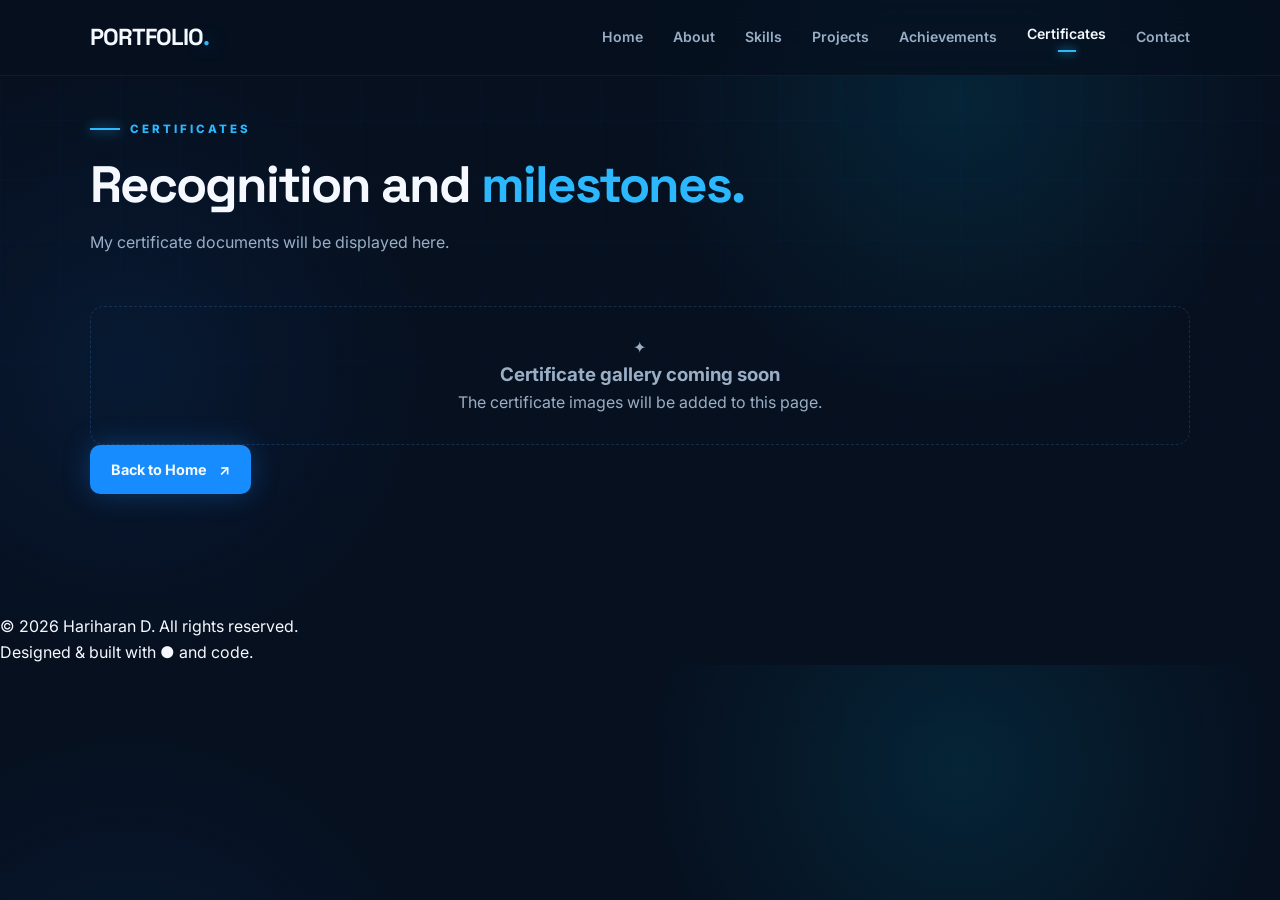
<file: certificates.html>
<!DOCTYPE html>
<html lang="en">
<head>
  <meta charset="UTF-8">
  <meta name="viewport" content="width=device-width, initial-scale=1.0">
  <meta name="description" content="Hariharan D - Certificates and achievements">
  <title>Certificates | Hariharan D</title>
  <link rel="preconnect" href="https://fonts.googleapis.com">
  <link rel="preconnect" href="https://fonts.gstatic.com" crossorigin>
  <link href="https://fonts.googleapis.com/css2?family=Inter:wght@400;500;600;700;800&family=Space+Grotesk:wght@500;600;700&display=swap" rel="stylesheet">
  <link rel="stylesheet" href="style.css">
</head>
<body data-page="certificates">
  <div class="cursor-glow"></div>
  <header class="header">
    <a href="index.html#home" class="logo">PORTFOLIO<span>.</span></a>
    <button class="menu-toggle" aria-label="Toggle navigation">
      <span></span><span></span><span></span>
    </button>
    <nav class="nav">
      <a href="index.html#home">Home</a>
      <a href="index.html#about">About</a>
      <a href="index.html#skills">Skills</a>
      <a href="index.html#projects">Projects</a>
      <a href="index.html#achievements">Achievements</a>
      <a href="certificates.html" data-page="certificates" class="active">Certificates</a>
      <a href="index.html#contact">Contact</a>
    </nav>
  </header>

  <main class="certificates-page">
    <section class="section certificates-hero">
      <div class="section-heading reveal">
        <p class="eyebrow"><span></span> CERTIFICATES</p>
        <h2>Recognition and <span>milestones.</span></h2>
        <p class="certificate-intro">My certificate documents will be displayed here.</p>
      </div>

      <div class="certificate-empty-state reveal">
        <span class="certificate-empty-icon" aria-hidden="true">✦</span>
        <h3>Certificate gallery coming soon</h3>
        <p>The certificate images will be added to this page.</p>
      </div>

      <div class="certificate-actions reveal">
        <a href="index.html#home" class="btn btn-primary">Back to Home <span>↗</span></a>
      </div>
    </section>
  </main>

  <footer class="footer">
    <div>© <span id="year"></span> Hariharan D. All rights reserved.</div>
    <div>Designed & built with <span>●</span> and code.</div>
  </footer>

  <script src="script.js"></script>
</body>
</html>
</file>
<file: style.css>
:root {
  --bg:#06101f; --bg-soft:#09182b; --card:rgba(12,30,53,.72); --blue:#168cff;
  --neon:#2bb8ff; --white:#f5f9ff; --muted:#9aaec5; --border:rgba(74,163,255,.2);
    --shadow:0 20px 60px rgba(0,0,0,.28); --radius:22px;
}
*{margin:0;padding:0;box-sizing:border-box;scroll-behavior:smooth}
html{overflow-x:hidden} body{background:radial-gradient(circle at 75% 15%,rgba(22,140,255,.12),transparent 28%),radial-gradient(circle at 10% 55%,rgba(43,184,255,.07),transparent 25%),var(--bg);color:var(--white);font-family:"Inter",sans-serif;line-height:1.6;overflow-x:hidden}
html{overflow-x:hidden} body{background:radial-gradient(circle at 75% 15%,rgba(0,159,199,.14),transparent 28%),radial-gradient(circle at 10% 55%,rgba(18,104,216,.1),transparent 25%),var(--bg);color:var(--white);font-family:"Inter",sans-serif;line-height:1.6;overflow-x:hidden}
body::before{content:"";position:fixed;inset:0;pointer-events:none;background-image:linear-gradient(rgba(18,104,216,.045) 1px,transparent 1px),linear-gradient(90deg,rgba(18,104,216,.045) 1px,transparent 1px);background-size:60px 60px;mask-image:linear-gradient(to bottom,black,transparent 85%);z-index:-1}
a{color:inherit;text-decoration:none}
.header{position:fixed;top:0;left:0;width:100%;height:76px;padding:0 7%;display:flex;align-items:center;justify-content:space-between;background:rgba(6,16,31,.76);backdrop-filter:blur(18px);border-bottom:1px solid rgba(255,255,255,.05);z-index:1000}
.hero h2{color:#41617f;font-size:clamp(1.35rem,2.5vw,2rem);font-weight:500;margin-bottom:24px}
.floating-tag{position:absolute;padding:8px 14px;border:1px solid rgba(0,159,199,.28);border-radius:8px;background:rgba(255,255,255,.92);color:#1268a5;font-size:.78rem;font-weight:700;box-shadow:0 8px 25px rgba(35,105,175,.14);animation:float 4s ease-in-out infinite}
.project-card{position:relative;min-height:320px;padding:30px;overflow:hidden;border:1px solid var(--border);background:linear-gradient(145deg,rgba(255,255,255,.9),rgba(231,243,255,.84));border-radius:var(--radius);transition:.35s}
.contact-box{display:grid;grid-template-columns:1fr 1fr;gap:60px;padding:55px;border:1px solid rgba(0,159,199,.25);background:linear-gradient(135deg,rgba(224,246,255,.95),rgba(255,255,255,.94));border-radius:25px;box-shadow:0 0 80px rgba(18,104,216,.12)}
.contact-item{padding:17px;border:1px solid rgba(18,104,216,.12);border-radius:10px;background:rgba(255,255,255,.65)}
.contact-item strong{font-size:.85rem;font-weight:600;color:#294766}
.logo{font-family:"Space Grotesk",sans-serif;font-size:1.45rem;font-weight:700;letter-spacing:-1px}.logo span{color:var(--neon);text-shadow:0 0 18px rgba(43,184,255,.75)}
.nav{display:flex;align-items:center;gap:30px}.nav a{color:var(--muted);font-size:.88rem;font-weight:600;transition:.25s}.nav a:hover,.nav a.active{color:var(--white)}.nav a.active::after{content:"";display:block;width:18px;height:2px;margin:4px auto 0;background:var(--neon);box-shadow:0 0 10px var(--neon)}
.menu-toggle{display:none;background:none;border:0;cursor:pointer}.menu-toggle span{display:block;width:26px;height:2px;margin:5px;background:var(--white)}
.section{position:relative;width:min(1180px,86%);margin:auto;padding:120px 0}.hero{min-height:100vh;display:grid;grid-template-columns:1.15fr .85fr;align-items:center;gap:50px;padding-top:150px}.hero-bg-grid{position:absolute;width:500px;height:500px;right:-180px;top:100px;border:1px solid rgba(43,184,255,.13);border-radius:50%;box-shadow:0 0 100px rgba(22,140,255,.1)}
.hero-content{position:relative;z-index:2}.eyebrow{color:var(--neon);font-size:.72rem;letter-spacing:3px;font-weight:800;display:flex;align-items:center;gap:10px;margin-bottom:20px}.eyebrow span{width:30px;height:2px;background:var(--neon);box-shadow:0 0 12px var(--neon)}
.hero h1{font-family:"Space Grotesk",sans-serif;font-size:clamp(3rem,6vw,5.8rem);line-height:.98;letter-spacing:-4px;margin-bottom:20px}.hero h1 strong{display:block;color:var(--white);text-shadow:0 0 40px rgba(43,184,255,.15)}.hero h2{color:#c5d7eb;font-size:clamp(1.35rem,2.5vw,2rem);font-weight:500;margin-bottom:24px}.hero h2 span:first-of-type{color:var(--neon)}.typing-cursor{color:var(--neon);animation:blink .7s infinite}@keyframes blink{50%{opacity:0}}
.hero h1{font-family:"Space Grotesk",sans-serif;font-size:clamp(3rem,6vw,5.8rem);line-height:.98;letter-spacing:-4px;margin-bottom:20px}.hero h1 strong{display:block;color:var(--white);text-shadow:0 0 40px rgba(43,184,255,.15)}.hero h2{color:#41617f;font-size:clamp(1.35rem,2.5vw,2rem);font-weight:500;margin-bottom:24px}.hero h2 span:first-of-type{color:var(--neon)}.typing-cursor{color:var(--neon);animation:blink .7s infinite}@keyframes blink{50%{opacity:0}}
.floating-tag{position:absolute;padding:8px 14px;border:1px solid rgba(0,159,199,.28);border-radius:8px;background:rgba(255,255,255,.92);color:#1268a5;font-size:.78rem;font-weight:700;box-shadow:0 8px 25px rgba(35,105,175,.14);animation:float 4s ease-in-out infinite}.tag-one{top:55px;left:20px}.tag-two{top:90px;right:15px;animation-delay:.7s}.tag-three{bottom:80px;left:40px;animation-delay:1.3s}.tag-four{bottom:55px;right:20px;animation-delay:1.9s}@keyframes float{50%{transform:translateY(-10px)}}
.hero-description{max-width:640px;color:var(--muted);font-size:1.02rem;margin-bottom:32px}.hero-buttons{display:flex;gap:14px;flex-wrap:wrap}.btn{display:inline-flex;align-items:center;gap:12px;padding:13px 21px;border-radius:10px;font-weight:700;font-size:.9rem;transition:.3s}.btn-primary{background:var(--blue);box-shadow:0 0 28px rgba(22,140,255,.3)}.btn-primary:hover{transform:translateY(-3px);box-shadow:0 0 38px rgba(43,184,255,.5)}.btn-outline{border:1px solid var(--border);color:var(--white);background:rgba(255,255,255,.02)}.btn-outline:hover{border-color:var(--neon);background:rgba(43,184,255,.06)}
.quick-links{display:flex;align-items:center;gap:12px;margin-top:32px;color:#7087a0;font-size:.75rem}.dot{width:4px;height:4px;background:var(--neon);border-radius:50%;box-shadow:0 0 10px var(--neon)}
.hero-card{position:relative;min-height:450px;display:grid;place-items:center}.profile-core{width:245px;height:245px;display:grid;place-items:center;border:1px solid rgba(43,184,255,.5);border-radius:50%;background:radial-gradient(circle,rgba(43,184,255,.13),rgba(9,24,43,.7) 65%);box-shadow:0 0 70px rgba(43,184,255,.16),inset 0 0 50px rgba(43,184,255,.08);position:relative;z-index:2;overflow:hidden}.profile-image{width:100%;height:100%;border-radius:50%;object-fit:cover;object-position:center top;display:block}.initials{display:none}.core-ring{position:absolute;inset:18px;border:1px dashed rgba(43,184,255,.35);border-radius:50%;animation:spin 18s linear infinite;pointer-events:none}@keyframes spin{to{transform:rotate(360deg)}}
.orbit{position:absolute;border:1px solid rgba(43,184,255,.18);border-radius:50%}.orbit-one{width:330px;height:330px}.orbit-two{width:420px;height:420px;border-style:dashed}.floating-tag{position:absolute;padding:8px 14px;border:1px solid rgba(43,184,255,.28);border-radius:8px;background:rgba(8,24,43,.9);color:#cceaff;font-size:.78rem;font-weight:700;box-shadow:0 8px 25px rgba(0,0,0,.2);animation:float 4s ease-in-out infinite}.tag-one{top:55px;left:20px}.tag-two{top:90px;right:15px;animation-delay:.7s}.tag-three{bottom:80px;left:40px;animation-delay:1.3s}.tag-four{bottom:55px;right:20px;animation-delay:1.9s}@keyframes float{50%{transform:translateY(-10px)}}
.section-alt{width:100%;padding-left:7%;padding-right:7%;background:rgba(5,15,28,.58);border-top:1px solid rgba(255,255,255,.035);border-bottom:1px solid rgba(255,255,255,.035)}.section-alt>*{width:min(1180px,100%);margin-left:auto;margin-right:auto}.section-heading{margin-bottom:50px}.section-heading h2{font-family:"Space Grotesk",sans-serif;font-size:clamp(2rem,4vw,3.4rem);line-height:1.05;letter-spacing:-2px}.section-heading h2 span{color:var(--neon)}
.section-alt{width:100%;padding-left:7%;padding-right:7%;background:rgba(5,15,28,.58);border-top:1px solid rgba(255,255,255,.035);border-bottom:1px solid rgba(255,255,255,.035)}.section-alt>*{width:min(1180px,100%);margin-left:auto;margin-right:auto}.section-heading{margin-bottom:50px}.section-heading h2{font-family:"Space Grotesk",sans-serif;font-size:clamp(2rem,4vw,3.4rem);line-height:1.05;letter-spacing:-2px}.section-heading h2 span{color:var(--neon)}
.about-grid{display:grid;grid-template-columns:1fr 1fr;gap:70px;align-items:start}.about-text p{color:var(--muted);font-size:1rem;margin-bottom:18px;max-width:620px}.about-stats{display:grid;grid-template-columns:repeat(2,1fr);gap:14px}.stat-card{padding:25px;border:1px solid var(--border);background:var(--card);border-radius:14px}.stat-number{display:block;font-family:"Space Grotesk",sans-serif;font-size:2rem;color:var(--neon);font-weight:700}.stat-label{color:var(--muted);font-size:.78rem}
.timeline{position:relative;max-width:820px;margin-left:10px;padding-left:34px;border-left:1px solid rgba(43,184,255,.3)}.timeline-item{position:relative;margin-bottom:50px}.timeline-item:last-child{margin-bottom:0}.timeline-dot{position:absolute;left:-40px;top:4px;width:11px;height:11px;background:var(--neon);border-radius:50%;box-shadow:0 0 18px var(--neon)}.timeline-year{color:var(--neon);font-size:.75rem;font-weight:800;letter-spacing:1px}.timeline-content h3{font-family:"Space Grotesk",sans-serif;font-size:1.35rem;margin-top:5px}.timeline-content p,.timeline-content small{color:var(--muted)}
.skills-grid{display:grid;grid-template-columns:repeat(4,1fr);gap:16px}.skill-card{padding:28px;border:1px solid var(--border);background:var(--card);border-radius:var(--radius);transition:.3s}.skill-card:hover,.project-card:hover,.stat-card:hover{transform:translateY(-7px);border-color:rgba(43,184,255,.5);box-shadow:var(--shadow)}.skill-icon{width:50px;height:50px;display:grid;place-items:center;border-radius:12px;color:var(--neon);background:rgba(43,184,255,.08);border:1px solid rgba(43,184,255,.2);font-weight:800;margin-bottom:22px}.skill-card h3{margin-bottom:17px;font-family:"Space Grotesk",sans-serif}.skill-tags,.project-tags{display:flex;flex-wrap:wrap;gap:7px}.skill-tags span,.project-tags span{color:#a9c4dc;background:rgba(255,255,255,.035);border:1px solid rgba(255,255,255,.07);padding:5px 8px;border-radius:6px;font-size:.68rem}
.skills-grid{display:grid;grid-template-columns:repeat(4,1fr);gap:16px}.skill-card{padding:28px;border:1px solid var(--border);background:var(--card);border-radius:var(--radius);transition:.3s}.skill-card:hover,.project-card:hover,.stat-card:hover{transform:translateY(-7px);border-color:rgba(0,159,199,.5);box-shadow:var(--shadow)}.skill-icon{width:50px;height:50px;display:grid;place-items:center;border-radius:12px;color:var(--neon);background:rgba(0,159,199,.08);border:1px solid rgba(0,159,199,.2);font-weight:800;margin-bottom:22px}.skill-card h3{margin-bottom:17px;font-family:"Space Grotesk",sans-serif}.skill-tags,.project-tags{display:flex;flex-wrap:wrap;gap:7px}.skill-tags span,.project-tags span{color:#41617f;background:rgba(18,104,216,.05);border:1px solid rgba(18,104,216,.1);padding:5px 8px;border-radius:6px;font-size:.68rem}
@media(max-width:720px){.header{padding:0 6%}.menu-toggle{display:block}.nav{position:absolute;top:76px;left:0;width:100%;padding:25px 7%;display:none;flex-direction:column;align-items:flex-start;background:rgba(6,16,31,.97);border-bottom:1px solid var(--border)}
.projects-grid{display:grid;grid-template-columns:repeat(2,1fr);gap:18px}.project-card{position:relative;min-height:320px;padding:30px;overflow:hidden;border:1px solid var(--border);background:linear-gradient(145deg,rgba(12,30,53,.82),rgba(7,20,36,.75));border-radius:var(--radius);transition:.35s}.project-card.featured{grid-column:span 2;min-height:290px}.project-card::after{content:"";position:absolute;width:160px;height:160px;right:-70px;bottom:-80px;background:var(--neon);opacity:.07;border-radius:50%;filter:blur(5px)}.project-number{color:rgba(43,184,255,.55);font-family:"Space Grotesk",sans-serif;font-weight:700;font-size:.9rem;margin-bottom:50px}.project-category{color:var(--neon);font-size:.65rem;letter-spacing:2px;font-weight:800}.project-content h3{max-width:600px;margin:7px 0 12px;font-family:"Space Grotesk",sans-serif;font-size:1.45rem;line-height:1.2}.project-content p{max-width:620px;color:var(--muted);font-size:.9rem;margin-bottom:20px}.project-arrow{position:absolute;top:27px;right:30px;width:38px;height:38px;display:grid;place-items:center;border:1px solid var(--border);border-radius:50%;color:var(--neon)}
.achievement-list{display:grid;gap:12px}.achievement{display:flex;align-items:center;gap:22px;padding:23px;border:1px solid var(--border);background:var(--card);border-radius:14px}.achievement-icon{min-width:46px;height:46px;display:grid;place-items:center;border:1px solid rgba(43,184,255,.3);border-radius:10px;color:var(--neon);font-size:.75rem;font-weight:800}.achievement span,.workshops span{color:var(--neon);font-size:.65rem;letter-spacing:1.8px;font-weight:800}.achievement h3{font-size:1rem;font-weight:600}.workshops{margin-top:60px}.workshops>h3{font-family:"Space Grotesk",sans-serif;margin-bottom:20px}.workshop-grid{display:grid;grid-template-columns:1fr 1fr;gap:15px}.workshop-grid>div{padding:23px;border:1px solid var(--border);border-radius:14px;background:rgba(255,255,255,.015)}.workshop-grid p{margin:8px 0;font-weight:600}.workshop-grid small{color:var(--muted)}
.contact-section{padding-bottom:90px}.contact-box{display:grid;grid-template-columns:1fr 1fr;gap:60px;padding:55px;border:1px solid rgba(43,184,255,.25);background:linear-gradient(135deg,rgba(13,39,68,.75),rgba(7,20,36,.9));border-radius:25px;box-shadow:0 0 80px rgba(22,140,255,.08)}.contact-copy h2{font-family:"Space Grotesk",sans-serif;font-size:clamp(2rem,4vw,3.2rem);line-height:1.05;margin-bottom:18px}.contact-copy h2 span{color:var(--neon)}.contact-copy>p:last-child{color:var(--muted);max-width:500px}.contact-details{display:grid;gap:12px;align-content:center}.contact-item{padding:17px;border:1px solid rgba(255,255,255,.06);border-radius:10px;background:rgba(0,0,0,.12)}.contact-item:hover{border-color:rgba(43,184,255,.3)}.contact-label{display:block;color:var(--neon);font-size:.62rem;letter-spacing:2px;font-weight:800;margin-bottom:4px}.contact-item strong{font-size:.85rem;font-weight:600;color:#d6e5f5}
.footer{width:86%;margin:auto;padding:25px 0 35px;display:flex;justify-content:space-between;color:#637991;font-size:.72rem;border-top:1px solid rgba(255,255,255,.05)}.footer span{color:var(--neon)}.reveal{opacity:0;transform:translateY(25px);transition:opacity .8s ease,transform .8s ease}.reveal.visible{opacity:1;transform:translateY(0)}.cursor-glow{position:fixed;width:250px;height:250px;pointer-events:none;border-radius:50%;background:radial-gradient(circle,rgba(43,184,255,.06),transparent 65%);transform:translate(-50%,-50%);z-index:-1}
@media(max-width:950px){.nav{gap:17px}.skills-grid{grid-template-columns:repeat(2,1fr)}.hero{grid-template-columns:1fr;padding-top:140px}.hero-card{min-height:380px}}
@media(max-width:720px){.header{padding:0 6%}.menu-toggle{display:block}.nav{position:absolute;top:76px;left:0;width:100%;padding:25px 7%;display:none;flex-direction:column;align-items:flex-start;background:rgba(6,16,31,.97);border-bottom:1px solid var(--border)}.nav.open{display:flex}.section,.section-alt{width:88%;padding-top:90px;padding-bottom:90px;padding-left:0;padding-right:0}.hero{min-height:auto;padding-top:130px}.hero h1{font-size:clamp(2.8rem,14vw,4.4rem);letter-spacing:-3px}.hero-card{min-height:330px}.profile-core{width:190px;height:190px}.orbit-one{width:260px;height:260px}.orbit-two{width:330px;height:330px}.about-grid,.contact-box{grid-template-columns:1fr;gap:35px}.projects-grid{grid-template-columns:1fr}.project-card.featured{grid-column:span 1}.skills-grid,.workshop-grid{grid-template-columns:1fr}.contact-box{padding:30px}.footer{width:88%;flex-direction:column;gap:7px}}
@media(max-width:430px){.about-stats{grid-template-columns:1fr}.quick-links{flex-direction:column;align-items:flex-start}.dot{display:none}.floating-tag{font-size:.65rem;padding:6px 9px}.tag-one{left:0}.tag-two{right:0}.tag-three{left:10px}.tag-four{right:5px}}
/* =========================
   FEATURED PROJECT
   ========================= */
.project-card.featured {
    grid-column: span 2;
    min-height: 360px;
    border: 1px solid rgba(43, 184, 255, 0.65);
    background:
        radial-gradient(
            circle at 85% 20%,
            rgba(43, 184, 255, 0.16),
            transparent 35%
        ),
        linear-gradient(
            145deg,
            rgba(14, 42, 72, 0.95),
            rgba(5, 20, 38, 0.92)
        );
    box-shadow:
        0 0 35px rgba(43, 184, 255, 0.12),
        inset 0 0 40px rgba(43, 184, 255, 0.03);
}
.project-card.featured:hover {
    transform: translateY(-10px);
    border-color: #2bb8ff;
    box-shadow:
        0 0 25px rgba(43, 184, 255, 0.35),
        0 0 70px rgba(43, 184, 255, 0.18);
}
.featured-badge {
    display: inline-flex;
    align-items: center;
    gap: 7px;
    padding: 7px 12px;
    margin-bottom: 25px;
    color: #ffffff;
    background: rgba(43, 184, 255, 0.12);
    border: 1px solid rgba(43, 184, 255, 0.5);
    border-radius: 20px;

    font-size: 0.65rem;
    font-weight: 800;
    letter-spacing: 1.5px;

    box-shadow: 0 0 18px rgba(43, 184, 255, 0.15);
}
.project-card.featured .project-number {
    margin-bottom: 18px;
    font-size: 1rem;
    color: #2bb8ff;
}
.project-card.featured .project-content h3 {
    font-size: clamp(1.8rem, 3vw, 2.5rem);
    max-width: 800px;
}
.project-card.featured .project-content p {
    font-size: 1rem;
    max-width: 720px;
}
.project-card:not(.featured) {
    transition: 0.35s ease;
}
.project-card:not(.featured):hover {
    transform: translateY(-8px);
    border-color: rgba(43, 184, 255, 0.45);
    box-shadow: 0 15px 45px rgba(43, 184, 255, 0.12);
}
/* Mobile */
@media (max-width: 720px) {
    .project-card.featured {
        grid-column: span 1;
        min-height: 340px;
    }

    .project-card.featured .project-content h3 {
        font-size: 1.6rem;
    }
}

/* Keep the featured surface aligned with the dark theme. */
.project-card.featured {
    border-color: rgba(43, 184, 255, 0.65);
    background:
        radial-gradient(circle at 85% 20%, rgba(43, 184, 255, 0.16), transparent 35%),
        linear-gradient(145deg, rgba(14, 42, 72, 0.95), rgba(5, 20, 38, 0.92));
    box-shadow: 0 0 35px rgba(43, 184, 255, 0.12), inset 0 0 40px rgba(43, 184, 255, 0.03);
}
.featured-badge {
    color: #ffffff;
    background: rgba(43, 184, 255, 0.12);
    border-color: rgba(43, 184, 255, 0.5);
}
.project-card.featured .project-number,
.project-card.featured .project-category {
    color: var(--neon);
}
@media (max-width: 720px) {
    .nav { background: rgba(6, 16, 31, 0.97); }
}

}

/* Final layout and accessibility polish. */
:focus-visible {
    outline: 2px solid var(--neon);
    outline-offset: 4px;
}

::selection {
    color: var(--bg);
    background: var(--neon);
}

.hero h2 {
    color: #c5d7eb;
}

.projects-grid {
    display: grid;
    grid-template-columns: repeat(2, minmax(0, 1fr));
    gap: 18px;
}

.project-card:not(.featured) {
    background: linear-gradient(145deg, rgba(12, 30, 53, .82), rgba(7, 20, 36, .75));
}

.achievement-list {
    display: grid;
    gap: 12px;
}

.workshop-grid {
    display: grid;
    grid-template-columns: repeat(2, minmax(0, 1fr));
    gap: 15px;
}

.contact-item strong {
    overflow-wrap: anywhere;
}

.email-contact {
    display: block;
    transition: border-color 0.25s ease, background 0.25s ease;
}

.email-contact:hover,
.email-contact:focus-visible {
    border-color: rgba(43, 184, 255, 0.5);
    background: rgba(43, 184, 255, 0.06);
}

.email-contact:focus-visible {
    outline: 2px solid var(--neon);
    outline-offset: 3px;
}

.email-action {
    display: block;
    margin-top: 8px;
    color: var(--neon);
    font-size: 0.75rem;
    font-weight: 600;
}

@media (max-width: 720px) {
    .projects-grid,
    .workshop-grid {
        grid-template-columns: 1fr;
    }
}

.certificate-intro {
    max-width: 680px;
    margin-top: 18px;
    color: var(--muted);
}

.certificate-grid {
    display: grid;
    grid-template-columns: repeat(3, minmax(0, 1fr));
    gap: 22px;
}

.certificate-card {
    min-width: 0;
    padding: 0;
    overflow: hidden;
    border: 1px solid var(--border);
    border-radius: var(--radius);
    background: linear-gradient(145deg, rgba(14, 42, 72, 0.82), rgba(6, 16, 31, 0.9));
    color: var(--white);
    font: inherit;
    box-shadow: 0 18px 50px rgba(0, 0, 0, 0.16);
    text-align: left;
    transition: transform 0.3s ease, border-color 0.3s ease, box-shadow 0.3s ease;
    cursor: pointer;
}

.certificate-card:hover,
.certificate-card:focus-visible {
    transform: translateY(-5px);
    border-color: rgba(43, 184, 255, 0.58);
    box-shadow: 0 18px 50px rgba(0, 0, 0, 0.2), 0 0 28px rgba(43, 184, 255, 0.12);
}

.certificate-card:focus-visible,
.certificate-modal-close:focus-visible {
    outline: 2px solid var(--neon);
    outline-offset: 3px;
}

.certificate-image-wrap {
    display: grid;
    aspect-ratio: 1.42;
    place-items: center;
    overflow: hidden;
    background: rgba(8, 25, 42, 0.85);
}

.certificate-image {
    display: block;
    width: 100%;
    height: 100%;
    object-fit: contain;
    transition: transform 0.45s ease;
}

.certificate-card:hover .certificate-image,
.certificate-card:focus-visible .certificate-image {
    transform: scale(1.045);
}

.certificate-card-title {
    display: block;
    padding: 18px 20px 20px;
    color: var(--white);
    font-family: "Space Grotesk", sans-serif;
    font-size: 1.05rem;
    font-weight: 600;
}

.certificate-empty-state {
    grid-column: 1 / -1;
    padding: 28px;
    border: 1px dashed var(--border);
    border-radius: 14px;
    color: var(--muted);
    text-align: center;
}

.certificate-modal {
    position: fixed;
    inset: 0;
    width: min(1000px, 94vw);
    max-width: 94vw;
    max-height: 92vh;
    margin: auto;
    padding: 54px 24px 20px;
    overflow: auto;
    border: 1px solid rgba(43, 184, 255, 0.35);
    border-radius: 18px;
    background: #071426;
    color: var(--white);
    box-shadow: 0 25px 90px rgba(0, 0, 0, 0.65), 0 0 40px rgba(43, 184, 255, 0.12);
}

.certificate-modal::backdrop {
    background: rgba(2, 8, 16, 0.82);
    backdrop-filter: blur(8px);
}

.certificate-modal-close {
    position: absolute;
    top: 10px;
    right: 14px;
    width: 38px;
    height: 38px;
    border: 1px solid var(--border);
    border-radius: 50%;
    background: rgba(255, 255, 255, 0.04);
    color: var(--white);
    font-size: 1.7rem;
    line-height: 1;
    cursor: pointer;
}

.certificate-modal-image {
    display: block;
    width: 100%;
    max-height: 75vh;
    object-fit: contain;
    margin: 0 auto;
}

.certificate-modal-caption {
    margin-top: 12px;
    color: var(--muted);
    text-align: center;
}

@media (max-width: 950px) {
    .certificate-grid {
        grid-template-columns: repeat(2, minmax(0, 1fr));
    }
}

@media (max-width: 720px) {
    .certificate-grid {
        grid-template-columns: 1fr;
    }
}
</file>
